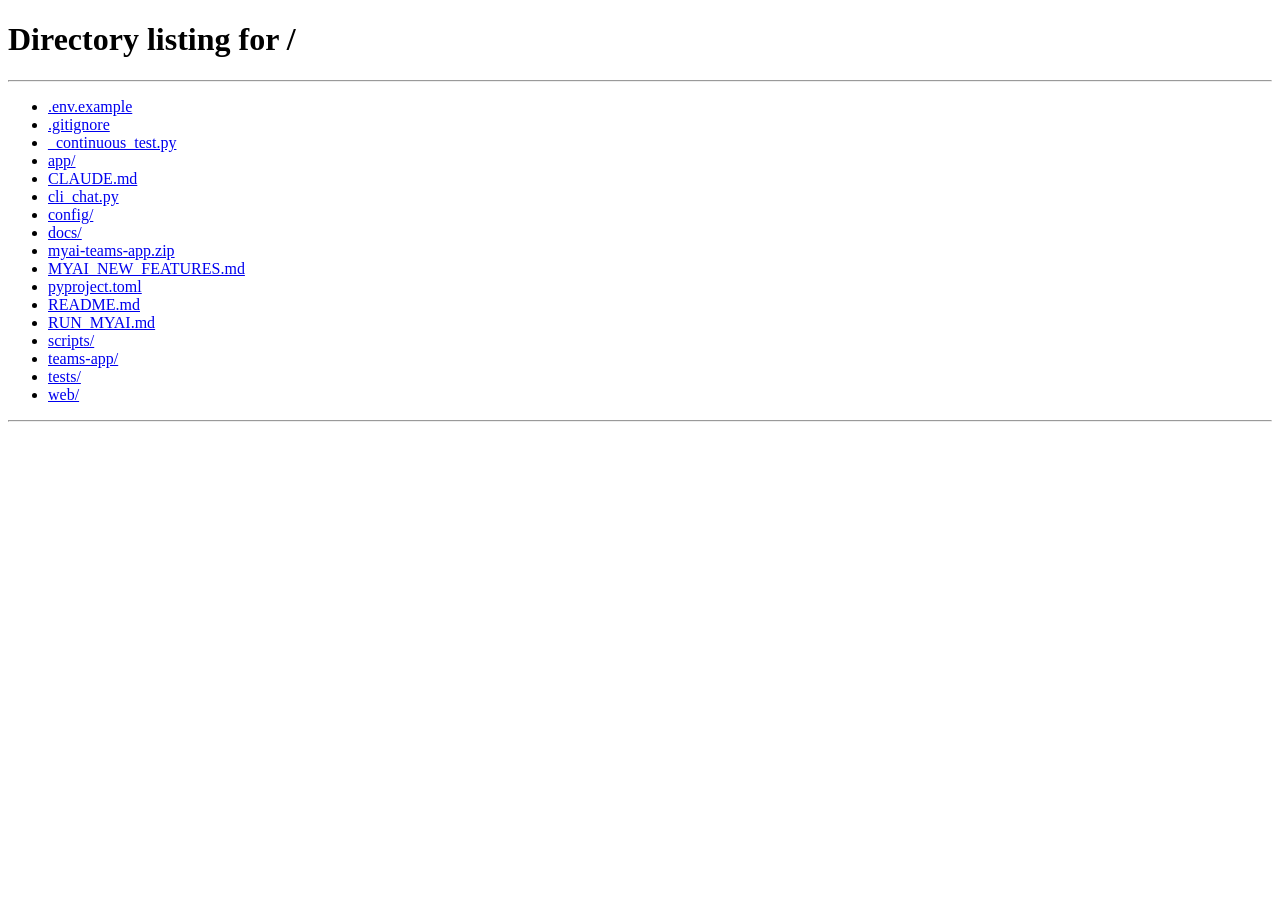
<file: web/learning.html>
<!DOCTYPE html>
<html lang="en">
<head>
    <meta charset="UTF-8">
    <meta name="viewport" content="width=device-width, initial-scale=1.0">
    <title>MyAi — Learning Dashboard</title>
    <style>
        *, *::before, *::after { box-sizing: border-box; margin: 0; padding: 0; }
        :root {
            --bg: #0f0f0f; --bg2: #1a1a1a; --bg3: #242424;
            --text: #e8e8e8; --text2: #999; --muted: #666;
            --accent: #6c63ff; --accent-dim: rgba(108,99,255,0.15);
            --success: #34d399; --danger: #f87171; --warning: #fbbf24;
        }
        body { font-family: -apple-system, BlinkMacSystemFont, 'Segoe UI', sans-serif; background: var(--bg); color: var(--text); padding: 24px; }
        h1 { margin-bottom: 8px; }
        .subtitle { color: var(--text2); margin-bottom: 24px; }
        a { color: var(--accent); text-decoration: none; }
        a:hover { text-decoration: underline; }

        .nav { display: flex; gap: 16px; margin-bottom: 24px; }
        .nav a { padding: 8px 16px; border-radius: 6px; background: var(--bg2); }
        .nav a.active { background: var(--accent-dim); border: 1px solid var(--accent); }

        .stats-row { display: flex; gap: 16px; margin-bottom: 24px; flex-wrap: wrap; }
        .stat-card { background: var(--bg2); border-radius: 8px; padding: 16px 20px; min-width: 150px; }
        .stat-value { font-size: 28px; font-weight: 600; }
        .stat-label { color: var(--text2); font-size: 13px; margin-top: 4px; }
        .stat-value.positive { color: var(--success); }
        .stat-value.negative { color: var(--danger); }

        .section { margin-bottom: 32px; }
        .section h2 { margin-bottom: 12px; font-size: 18px; }

        table { width: 100%; border-collapse: collapse; background: var(--bg2); border-radius: 8px; overflow: hidden; }
        th, td { text-align: left; padding: 10px 14px; border-bottom: 1px solid var(--bg3); }
        th { background: var(--bg3); color: var(--text2); font-size: 12px; text-transform: uppercase; letter-spacing: 0.5px; }
        td { font-size: 13px; }
        tr:last-child td { border-bottom: none; }

        .badge { display: inline-block; padding: 2px 8px; border-radius: 10px; font-size: 11px; font-weight: 600; }
        .badge-pending { background: rgba(251,191,36,0.15); color: var(--warning); }
        .badge-approved { background: rgba(52,211,153,0.15); color: var(--success); }
        .badge-rejected { background: rgba(248,113,113,0.15); color: var(--danger); }

        .btn { padding: 6px 14px; border: none; border-radius: 4px; cursor: pointer; font-size: 12px; font-weight: 600; }
        .btn-approve { background: var(--success); color: #000; }
        .btn-reject { background: var(--danger); color: #fff; }
        .btn:disabled { opacity: 0.5; cursor: default; }
        .btn + .btn { margin-left: 6px; }

        .empty { color: var(--muted); text-align: center; padding: 32px; }
        .truncate { max-width: 300px; white-space: nowrap; overflow: hidden; text-overflow: ellipsis; }
        .filter-row { display: flex; gap: 12px; margin-bottom: 16px; align-items: center; }
        .filter-row select { background: var(--bg3); color: var(--text); border: 1px solid var(--muted); border-radius: 4px; padding: 6px 10px; }
        #loading { color: var(--text2); padding: 20px; text-align: center; }
    </style>
</head>
<body>
    <h1>Learning Dashboard</h1>
    <p class="subtitle"><a href="/admin">&larr; Admin</a> &middot; Self-learning loop: feedback analysis &amp; prompt optimization</p>

    <div class="nav">
        <a href="#" class="active" data-tab="pending">Pending Approvals</a>
        <a href="#" data-tab="history">History</a>
        <a href="#" data-tab="satisfaction">Satisfaction</a>
        <a href="#" data-tab="prompts">Prompt Versions</a>
    </div>

    <div class="stats-row" id="stats-row"></div>

    <!-- Pending Tab -->
    <div class="section tab-content" id="tab-pending">
        <h2>Pending Approvals</h2>
        <div id="pending-table"></div>
    </div>

    <!-- History Tab -->
    <div class="section tab-content" id="tab-history" style="display:none">
        <h2>Learning History</h2>
        <div class="filter-row">
            <select id="filter-status">
                <option value="">All Status</option>
                <option value="pending">Pending</option>
                <option value="approved">Approved</option>
                <option value="rejected">Rejected</option>
            </select>
            <select id="filter-type">
                <option value="">All Types</option>
                <option value="prompt_refinement">Prompt Refinement</option>
                <option value="response_improvement">Response Improvement</option>
                <option value="knowledge_expansion">Knowledge Expansion</option>
            </select>
        </div>
        <div id="history-table"></div>
    </div>

    <!-- Satisfaction Tab -->
    <div class="section tab-content" id="tab-satisfaction" style="display:none">
        <h2>Satisfaction Trend</h2>
        <div id="satisfaction-chart"></div>
    </div>

    <!-- Prompts Tab -->
    <div class="section tab-content" id="tab-prompts" style="display:none">
        <h2>Prompt Version History</h2>
        <div id="prompts-table"></div>
    </div>

    <script>
    (function() {
        var token = localStorage.getItem("myai_auth_token");
        if (!token) { location.href = "/"; return; }
        var headers = { "Authorization": "Bearer " + token };

        // Tab switching
        document.querySelectorAll(".nav a").forEach(function(a) {
            a.addEventListener("click", function(e) {
                e.preventDefault();
                document.querySelectorAll(".nav a").forEach(function(x) { x.classList.remove("active"); });
                a.classList.add("active");
                document.querySelectorAll(".tab-content").forEach(function(t) { t.style.display = "none"; });
                document.getElementById("tab-" + a.dataset.tab).style.display = "block";
                if (a.dataset.tab === "history") loadHistory();
                if (a.dataset.tab === "satisfaction") loadSatisfaction();
                if (a.dataset.tab === "prompts") loadPrompts();
            });
        });

        // Load stats
        fetch("/api/feedback/stats?period_hours=168", { headers: headers })
            .then(function(r) { return r.json(); })
            .then(function(d) {
                var row = document.getElementById("stats-row");
                row.innerHTML =
                    card(d.total_feedback || d.total || 0, "Total Feedback (7d)") +
                    card(d.thumbs_up || 0, "Thumbs Up", "positive") +
                    card(d.thumbs_down || 0, "Thumbs Down", "negative") +
                    card((d.satisfaction_pct || 0) + "%", "Satisfaction", d.satisfaction_pct >= 70 ? "positive" : "negative");
            }).catch(function() {});

        function card(val, label, cls) {
            return '<div class="stat-card"><div class="stat-value ' + (cls||'') + '">' + val + '</div><div class="stat-label">' + label + '</div></div>';
        }

        // Load pending
        loadPending();

        function loadPending() {
            fetch("/api/admin/learning/pending", { headers: headers })
                .then(function(r) { return r.json(); })
                .then(function(d) { renderEntries("pending-table", d.entries || [], true); })
                .catch(function() { document.getElementById("pending-table").innerHTML = '<div class="empty">Failed to load</div>'; });
        }

        function loadHistory() {
            var status = document.getElementById("filter-status").value;
            var type = document.getElementById("filter-type").value;
            var url = "/api/admin/learning/history?limit=50";
            if (status) url += "&status=" + status;
            if (type) url += "&type=" + type;
            fetch(url, { headers: headers })
                .then(function(r) { return r.json(); })
                .then(function(d) { renderEntries("history-table", d.entries || [], false); })
                .catch(function() {});
        }

        document.getElementById("filter-status").addEventListener("change", loadHistory);
        document.getElementById("filter-type").addEventListener("change", loadHistory);

        function renderEntries(containerId, entries, showActions) {
            var el = document.getElementById(containerId);
            if (!entries.length) { el.innerHTML = '<div class="empty">No entries</div>'; return; }
            var html = '<table><thead><tr><th>Type</th><th>Source</th><th>Suggestion</th><th>Status</th>';
            if (showActions) html += '<th>Actions</th>';
            html += '<th>Created</th></tr></thead><tbody>';
            entries.forEach(function(e) {
                var badge = '<span class="badge badge-' + e.status + '">' + e.status + '</span>';
                html += '<tr><td>' + e.entry_type.replace(/_/g, ' ') + '</td>';
                html += '<td>' + (e.agent_name || e.source) + '</td>';
                html += '<td class="truncate" title="' + esc(e.suggested_improvement) + '">' + esc(e.suggested_improvement.substring(0, 100)) + '</td>';
                html += '<td>' + badge + '</td>';
                if (showActions) {
                    html += '<td><button class="btn btn-approve" onclick="window._approveEntry(\'' + e.id + '\')">Approve</button>';
                    html += '<button class="btn btn-reject" onclick="window._rejectEntry(\'' + e.id + '\')">Reject</button></td>';
                }
                html += '<td>' + (e.created_at || '').substring(0, 16) + '</td></tr>';
            });
            html += '</tbody></table>';
            el.innerHTML = html;
        }

        window._approveEntry = function(id) {
            fetch("/api/admin/learning/" + id + "/approve", { method: "POST", headers: headers })
                .then(function() { loadPending(); })
                .catch(function() { alert("Failed to approve"); });
        };

        window._rejectEntry = function(id) {
            fetch("/api/admin/learning/" + id + "/reject", { method: "POST", headers: headers })
                .then(function() { loadPending(); })
                .catch(function() { alert("Failed to reject"); });
        };

        function loadSatisfaction() {
            fetch("/api/admin/learning/satisfaction-trend?days=30", { headers: headers })
                .then(function(r) { return r.json(); })
                .then(function(d) {
                    var el = document.getElementById("satisfaction-chart");
                    var data = d.trend || [];
                    if (!data.length) { el.innerHTML = '<div class="empty">No satisfaction data yet. Feedback will generate daily snapshots.</div>'; return; }
                    var html = '<table><thead><tr><th>Date</th><th>Source</th><th>Total</th><th>Up</th><th>Down</th><th>Satisfaction</th></tr></thead><tbody>';
                    data.forEach(function(s) {
                        html += '<tr><td>' + s.snapshot_date + '</td><td>' + s.source + '</td><td>' + s.total_feedback + '</td>';
                        html += '<td>' + s.thumbs_up + '</td><td>' + s.thumbs_down + '</td>';
                        html += '<td>' + s.satisfaction_pct + '%</td></tr>';
                    });
                    html += '</tbody></table>';
                    el.innerHTML = html;
                }).catch(function() {});
        }

        function loadPrompts() {
            fetch("/api/admin/learning/prompt-versions", { headers: headers })
                .then(function(r) { return r.json(); })
                .then(function(d) {
                    var el = document.getElementById("prompts-table");
                    var versions = d.versions || [];
                    if (!versions.length) { el.innerHTML = '<div class="empty">No custom prompts yet. Using default system prompt.</div>'; return; }
                    var html = '<table><thead><tr><th>Active</th><th>Created</th><th>Created By</th><th>Prompt (preview)</th></tr></thead><tbody>';
                    versions.forEach(function(v) {
                        var active = v.is_active ? '<span class="badge badge-approved">Active</span>' : '';
                        html += '<tr><td>' + active + '</td><td>' + (v.created_at || '').substring(0, 16) + '</td>';
                        html += '<td>' + (v.created_by || '') + '</td>';
                        html += '<td class="truncate" title="' + esc(v.prompt_text) + '">' + esc(v.prompt_text.substring(0, 120)) + '</td></tr>';
                    });
                    html += '</tbody></table>';
                    el.innerHTML = html;
                }).catch(function() {});
        }

        function esc(s) { var d = document.createElement("div"); d.textContent = s || ""; return d.innerHTML; }
    })();
    </script>
</body>
</html>
</file>
